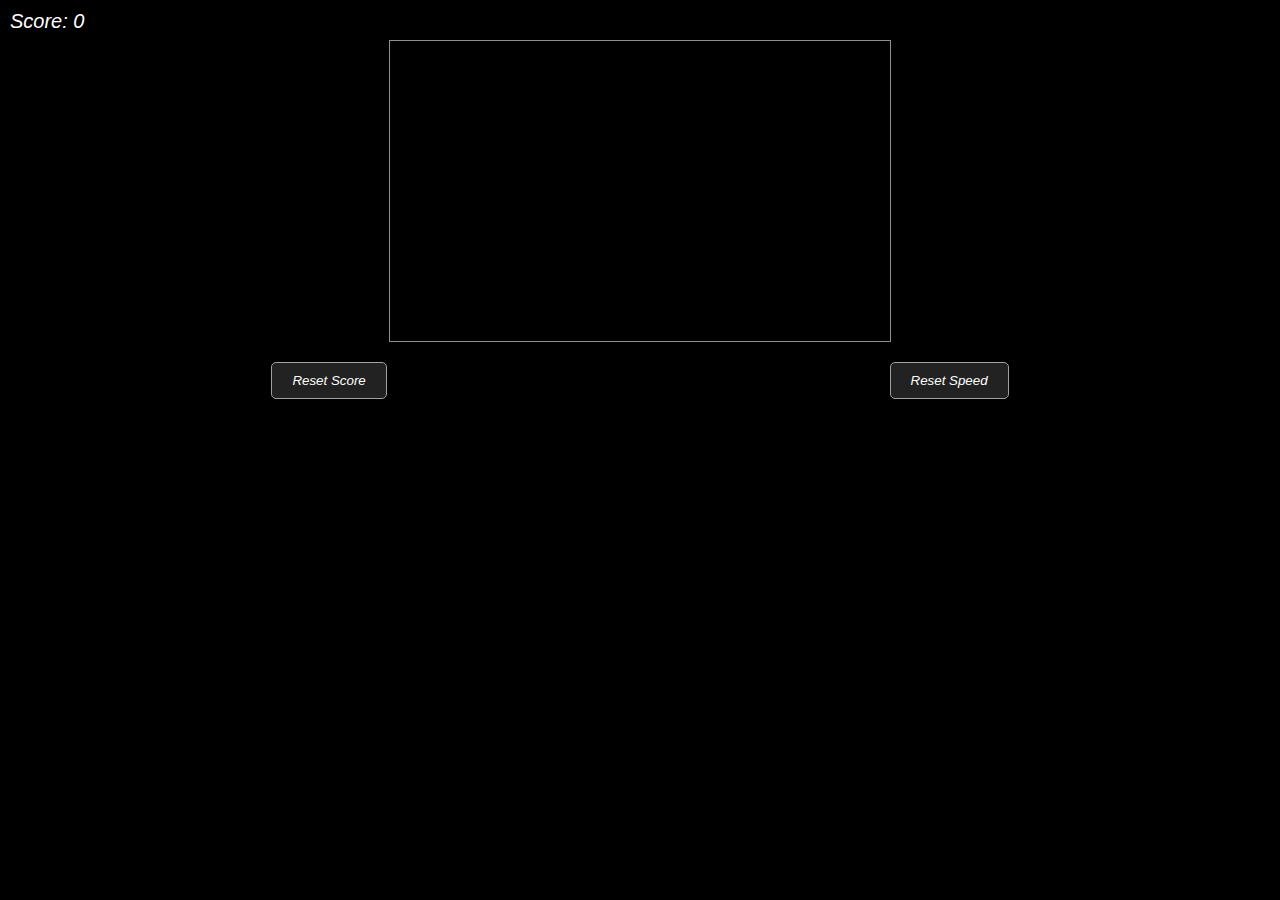
<file: bug_hopper/index.html>
<!DOCTYPE html>
<html lang="en">
<head>
    <meta charset="UTF-8">
    <meta name="viewport" content="width=device-width, initial-scale=1.0">
    <script src="hopper.js" defer></script>
    <title>BuG HoPpEr</title>
    <link rel="stylesheet" href="style.css">
</head>
<body>
    <canvas id="gameCanvas" width="500" height="300"></canvas>
    <div id="score">Score: 0</div>
    <div id="buttons">
        <button id="resetScore">Reset Score</button>
        <button id="resetSpeed">Reset Speed</button>
    </div>

</body>
</html>
</file>
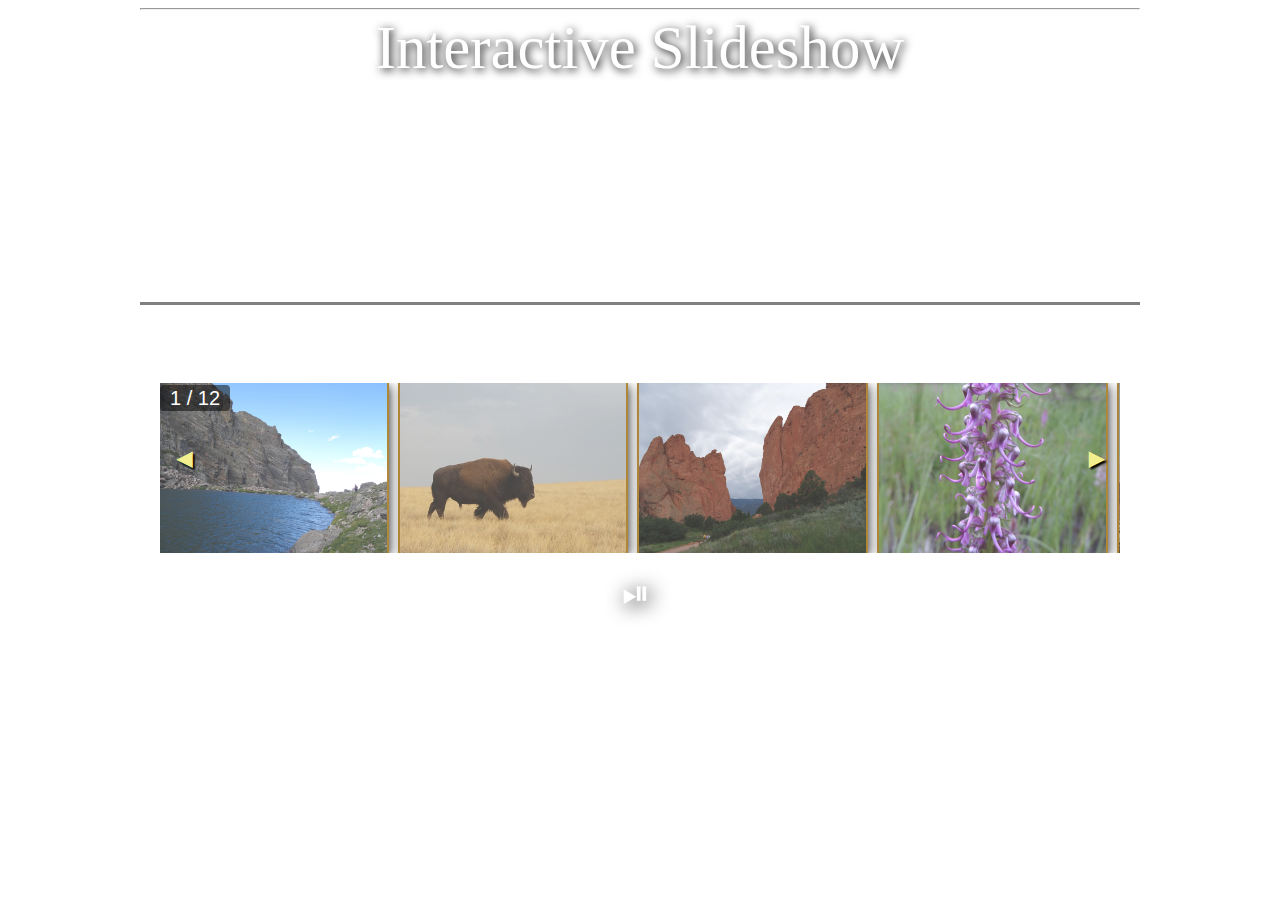
<file: files/index.html>
<!DOCTYPE html>
<html lang="en">
<head>
   <!--
      JavaScript 7th Edition
      Chapter 5
      Author: Norman  
      Filename: js05.html
   -->
   <meta charset="utf-8" />
   <meta name="viewport" content="width=device-width,initial-scale=1.0">
   <title>Image Slideshow</title>
   <link rel="stylesheet" href="styles.css" />
   <link rel="stylesheet" href="lightbox.css" />
   <script src="lightbox_data.js" defer></script>
   <script src="js05.js" defer></script>
</head>

<body>
   <article>
      <hr>
      <h1>Interactive Slideshow</h1>  
      <p>Add to Favorites:</p>
      <ul>
         <li>Click the Interactive Image to Zoomed-In</li>
         <li>In the top-left side of the image, click the white 'Add to Favorite' button</li>
         <li>To remove Image from the Favorites Container, re-select the image or click 'Remove Favorite' button</li>
      </ul>
      <div id="lightbox"></div>
   </article>
   <div id="lbFavoritesContainer"></div>
   <footer style="color: white;">&copy; norman - COMP125 Client Side Web Dev</footer>
</body>
</html>
</file>
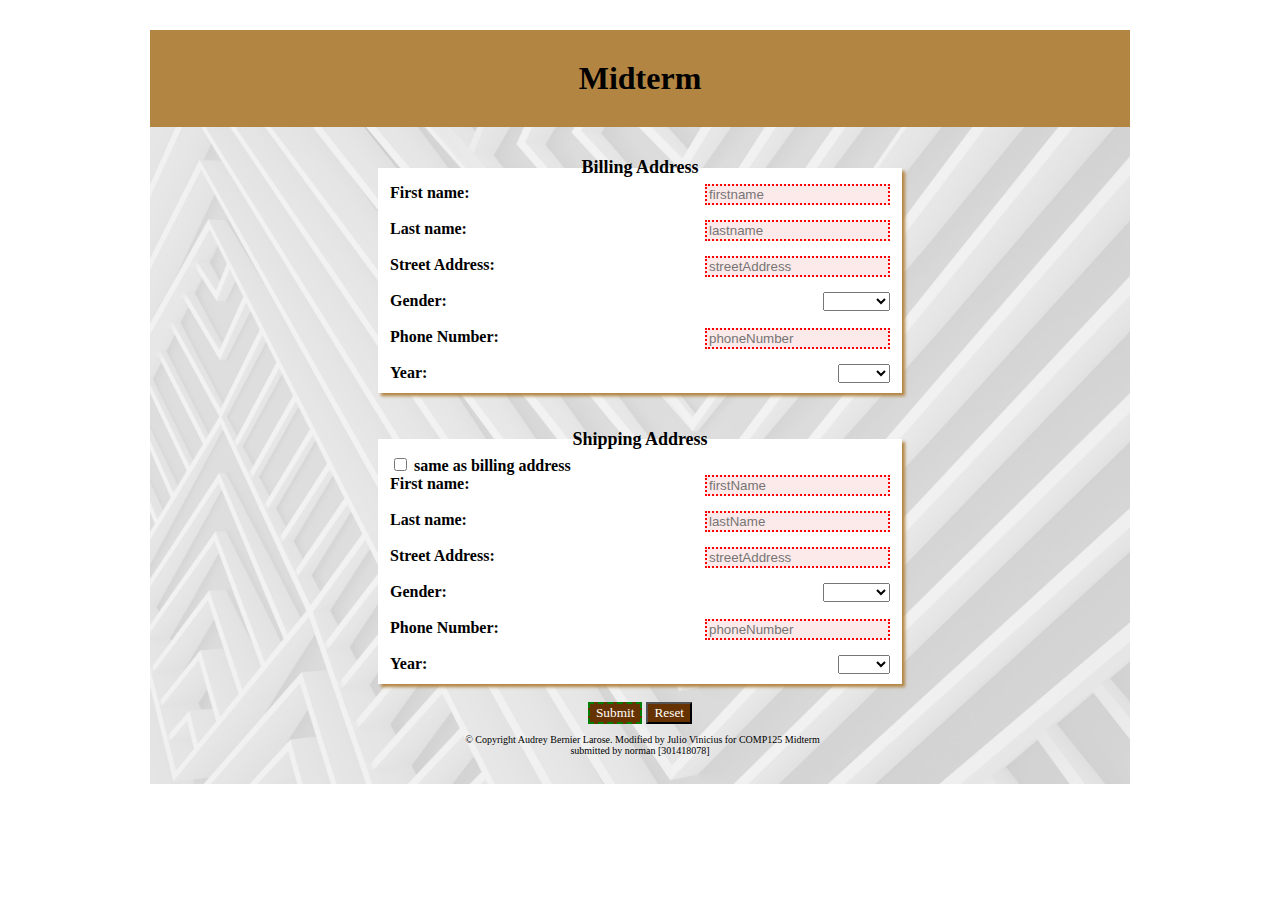
<file: validator_api/index.html>
﻿<!DOCTYPE html>
<html lang="en">
<head>
    <!-- 
        Original code: JavaScript 6th Edition
        Author: Audrey Bernier Larose
        Date: 2-25-2021
        
        Modified by Julio Vinicius for Midterm Exam
        Date: 2-22-2023

        Filename: index.html
    -->
    <meta charset="UTF-8">
    <meta http-equiv="X-UA-Compatible" content="IE=edge">
    <meta name="viewport" content="width=device-width, initial-scale=1.0">
    <title>Midterm - Part B</title>
    <link rel="stylesheet" href="indexStyle.css" />
    <script src="script.js" defer></script>

</head>
<body>
    <div id="container">
    <header>
        <h1>Midterm</h1>
    </header>

    <article>
        <div id="errorMessage"><p>Please fix the indicated problems and then resubmit your form.</p></div>
        <form id="myForm">
            <!-- BILLING -->
            <fieldset id="billingAddress"> 
                <legend>Billing Address</legend>
                <label for="firstName">First name: </label>
                <input type="text" id="bFirstName" name="billingFirstName" required placeholder="firstname"/>  <br><br>
                <label for="lastName">Last name: </label>
                <input type="text" id="bLastName" name="billingLastName" required placeholder="lastname" /><br><br>
                <label for="streetAddress">Street Address: </label>
                <input type="text" id="bStreetAddress" name="billingStreetAddress" required placeholder="streetAddress"/><br><br>
                <label for="gender">Gender: </label>
                <select id="bGender" name="billingGender" required><br><br>
                    <option value="Male">Male</option>
                    <option value="Female">Female</option>
                    <option value="Other">Other</option>
                </select><br><br>
                <label for="phoneNumber">Phone Number: </label>
                <input type="number" id="bPhoneNumber" name="billingPhoneNumber" required placeholder="phoneNumber"/><br><br>
                <label for="year">Year: </label>
                <select id="bYear" name="billingYear" required>
                    <option value="2015">2015</option>
                    <option value="2016">2016</option>
                    <option value="2017">2017</option>
                    <option value="2018">2018</option>
                    <option value="2019">2019</option>
                    <option value="2020">2020</option>
                    <option value="2021">2021</option>       
                    <option value="2022">2022</option>
                    <option value="2023">2023</option>                   
                </select>
            </fieldset>
            <br>
            <br>
            <!-- SHIPPING -->
            <fieldset id="shippingAddress"> 
                <legend>Shipping Address</legend>
                <div class="checks">
                    <input id="sameAddr" name="SameAddress" type="checkbox"/>
                    <label for="sameAddr">same as billing address</label>
                </div>
                <label for="firstName">First name: </label>
                <input type="text" id="sFirstName" name="shippingFirstName" required placeholder="firstName"/><br><br>
                <label for="lastName">Last name: </label>
                <input type="text" id="sLastName" name="shippingLastName" required placeholder="lastName"/><br><br>
                <label for="streetAddress">Street Address: </label>
                <input type="text" id="sStreetAddress" name="shippingStreetAddress" required placeholder="streetAddress"/><br><br>
                <label for="gender">Gender: </label>
                <select id="sGender" name="shippingGender" required><br><br>
                    <option value="Male">Male</option>
                    <option value="Female">Female</option>
                    <option value="Other">Other</option>
                </select><br><br>
                <label for="phoneNumber">Phone Number: </label>
                <input type="number" id="sPhoneNumber" name="shippingPhoneNumber" required placeholder="phoneNumber"/><br><br>
                <label for="year">Year: </label>
                <select id="sYear" name="shippingYear" required><br><br>
                    <option value="2015">2015</option>
                    <option value="2016">2016</option>
                    <option value="2017">2017</option>
                    <option value="2018">2018</option>
                    <option value="2019">2019</option>
                    <option value="2020">2020</option>
                    <option value="2021">2021</option>
                    <option value="2022">2022</option>
                    <option value="2023">2023</option>                   
                </select>
            </fieldset>
            <div id="btnContainer">
            <br>
                <input type="submit" value="Submit" id="submitBtn" />
                <input type="reset" value="Reset" id="resetBtn"/>
            <br>
             </div>
        </form>
    </article>
    <footer>
    	<p id="footer">&nbsp; &copy; Copyright Audrey Bernier Larose. Modified by Julio Vinicius for COMP125 Midterm <br>submitted by norman [301418078]</p>
    	<br>
    </footer>
    </div>
</body>
</html>
</file>
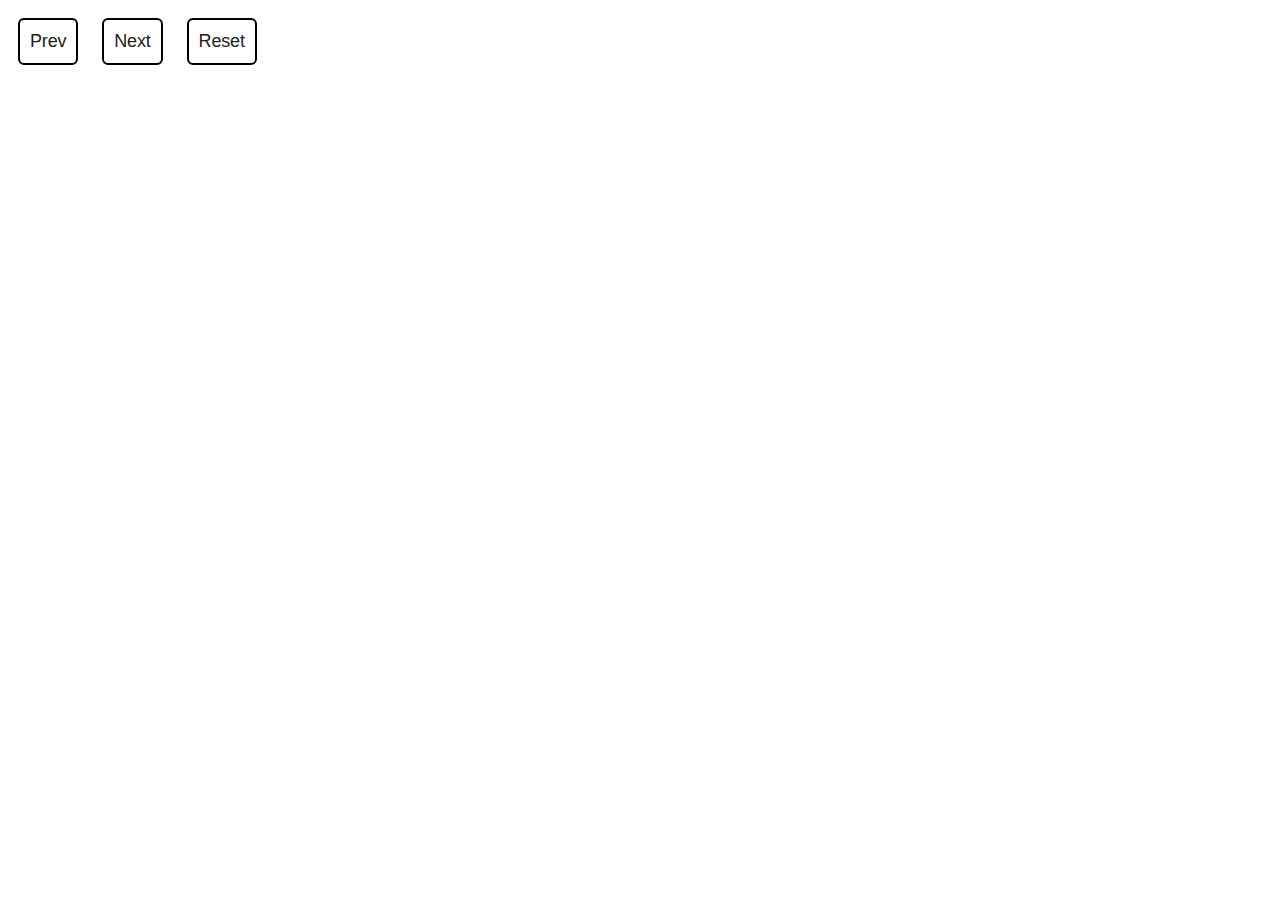
<file: xmlreq/index.htm>
<!DOCTYPE html>
<html lang="en">

    <head>
        <meta charset="UTF-8">
        <meta name="viewport" content="width=device-width, initial-scale=1.0">
        <title>Image Gallery</title>
        <link rel="stylesheet" href="style.css">
    </head>

    <body>
        <div id="gallery"></div>
        <button id="prevBtn">Prev</button>
        <button id="nextBtn">Next</button>
        <button id="updateBtn">Reset</button>

        <script src="req_mod.js" defer></script>
    </body>

</html>
</file>
<file: bug_hopper/style.css>
body {
    font-family: Arial;
    margin: 10px;
    padding: 10px;
    background-color: black;
    color: white; 
    font-style: italic;
}

canvas {
    border: 1px solid #8f8e8e;
    margin: 20px auto;
    display: block;
}

#score {
    position: absolute;
    top: 10px;
    left: 10px;
    font-size: 20px;    
}

#buttons {
    display: flex;
    justify-content: space-around;
    margin-top: 20px;
}
button {
    padding: 10px 20px;
    border: 1px solid #a3a0a0; 
    border-radius: 5px;
    cursor: pointer;
    color: white;
    background-color: #222; 
    transition: background-color 0.2s ease-in-out, color 0.2s ease-in-out;
        font-style: italic;

}
button:hover {
    background-color: #350707; 
    color: #f40a0a; 
    border: 1px solid #f40a0a;
}
button:active {
    background-color: #111; 
    color: #ccc; 
    color: #f40a0a; 
    border: 1px solid #f40a0a;
}
</file>
<file: files/styles.css>
/*  JavaScript 7th Edition

    Filename: styles.css
*/
/* apply a natural box layout model to all elements */
footer {
   color : white;
}
* {
    -moz-box-sizing: border-box;
    -webkit-box-sizing: border-box;
    box-sizing: border-box;
 }
 
 /* reset rules */
 html, body, div, span, applet, object, iframe,
 h1, h2, h3, h4, h5, h6, p, blockquote, pre,
 a, abbr, acronym, address, big, cite, code,
 del, dfn, em, img, ins, kbd, q, s, samp,
 small, strike, strong, sub, sup, tt, var,
 b, u, i, center,
 dl, dt, dd, ol, ul, li,
 fieldset, form, label, legend,
 table, caption, tbody, tfoot, thead, tr, th, td,
 article, aside, canvas, details, embed, 
 figure, figcaption, footer, header, hgroup, 
 menu, nav, output, ruby, section, summary,
 time, mark, audio, video {
    margin: 0;
    padding: 0;
    border: 0;
    font-size: 100%;
    font: inherit;
    vertical-align: baseline;
 }
 
 /* HTML5 display-role reset for older browsers */
 article, aside, details, figcaption, figure, 
 footer, header, hgroup, menu, nav, section {
    display: block;
 }
 
 body {
    line-height: 1;
    width: 1000px;
    color: white;
    margin: 0 auto;
    font-family: Arial, Helvetica, sans-serif; 
    background: url(https://images.pexels.com/photos/450055/pexels-photo-450055.jpeg) no-repeat center center fixed;
    background-size: cover;
 }
 
 ol, ul {
    list-style: none;
 }
 
 /* article styles */
 
 article {
    width: 100%;
    height: 800px;
    margin: 0 auto;
 }
 
 article > h1 {
    font-size: 3.8em;
    text-align: center;
    color: white;
    text-shadow: 2px 2px 10px black;
    font-family: Baskerville, "Palatino Linotype", Palatino, "Century Schoolbook L", "Times New Roman", "serif";
    margin: 5px 0 20px 0;
 }
 
 article > p {
    font-size: 1.5em;
    line-height: 2;
 }
 
 article > ul {
    list-style-type: disc;
    font-size: 1.2em;
    line-height: 2;
    padding-left: 20px;
    padding-bottom: 40px;
    border-bottom: 3px solid gray;
 }
</file>
<file: validator_api/indexStyle.css>
﻿

legend {
	font-family: Cambria, Cochin, Georgia, Times, "Times New Roman", serif;
	font-size: large;
	font-weight: bold;
	color: #000000;
	text-align: center;
}
label {
	text-align: right;
	font-family: Cambria, Cochin, Georgia, Times, "Times New Roman", serif;
	font-size: medium;
	color: #000000;
	font-weight: bold;
}
h1 {
	font-family: Cambria, Cochin, Georgia, Times, "Times New Roman", serif;
	color: #000000;
	background-color: #b38542;
	text-align: center;
	margin-top: 30px;
	margin-bottom: 30px;
	padding-top: 30px;
	padding-bottom: 30px;
}
#container {
	box-shadow: 0px;
	margin-right: auto;
	margin-left: auto;
	width: 980px;
	background-image: url('13.jpg');
	background-repeat: no-repeat;
	background-size: cover;
}
#billingAddress {
	margin-left: auto;
	margin-right: auto;
	width: 500px;
	border-style: none;
	box-shadow: 3px 3px 3px #b38542;
	background-color: #FFFFFF;
}
#shippingAddress {
	margin-right: auto;
	margin-left: auto;
	width: 500px;
	border-style: none;
	box-shadow: 3px 3px 3px #b38542;
	background-color: #FFFFFF;
}
#submitBtn {
	background-color: #663300;
	font-family: Cambria, Cochin, Georgia, Times, "Times New Roman", serif;
	color: #FFFFFF;
	text-align: center;
}
#btnContainer {
	text-align: center;
}
#resetBtn {
	background-color: #663300;
	font-family: Cambria, Cochin, Georgia, Times, "Times New Roman", serif;
	color: #FFFFFF;
}
#errorMessage {
	font-family: Cambria, Cochin, Georgia, Times, "Times New Roman", serif;
	font-size: large;
	font-weight: bold;
	color: #CC0000;
	text-align: center;
	display: none;
}
#bFirstName {
	float: right;
}
#bLastName {
	float: right;
}
#bStreetAddress {
	float: right;
}
#bGender {
	float: right;
}
#bPhoneNumber {
	float: right;
}
#bYear {
	float: right;
}
#sFirstName {
	float: right;
}
#sLastName {
	float: right;
}
#sStreetAddress {
	float: right;
}
#sGender {
	float: right;
}
#sPhoneNumber {
	float: right;
}
#sYear {
	float: right;
}
#footer {
	font-family: Cambria, Cochin, Georgia, Times, "Times New Roman", serif;
	font-size: x-small;
	text-align: center;
}


input:invalid {
	border: 2px dotted red;
	background-color: rgb(252, 234, 234);

  }
input:valid {
	border: 2px dashed green;
}
</file>
<file: xmlreq/style.css>
button {
  background: #fff;
  backface-visibility: hidden;
  border-radius: .375rem;
  border-style: solid;
  border-width: .125rem;
  box-sizing: border-box;
  color: #212121;
  cursor: pointer;
  display: inline-block;
  font-family: Circular,Helvetica,sans-serif;
  font-size: 1.125rem;
  /* font-weight: 700; */
  letter-spacing: -.01em;
  line-height: 1.3;
  padding: 10px;
  margin: 10px;
  position: relative;
  text-align: left;
  text-decoration: none;
  transform: translateZ(0) scale(1);
  transition: transform .2s;
  user-select: none;
  -webkit-user-select: none;
  touch-action: manipulation;
}

button:not(:disabled):hover {
  transform: scale(1.05);
}

button:not(:disabled):hover:active {
  transform: scale(1.05) translateY(.125rem);
}

button:focus {
  outline: 0 solid transparent;
}

button:focus:before {
  content: "";
  left: calc(-1*.375rem);
  pointer-events: none;
  position: absolute;
  top: calc(-1*.375rem);
  transition: border-radius;
  user-select: none;
}

button:focus:not(:focus-visible) {
  outline: 0 solid transparent;
}

button:focus:not(:focus-visible):before {
  border-width: 0;
}

button:not(:disabled):active {
  transform: translateY(.125rem);
}
</file>
